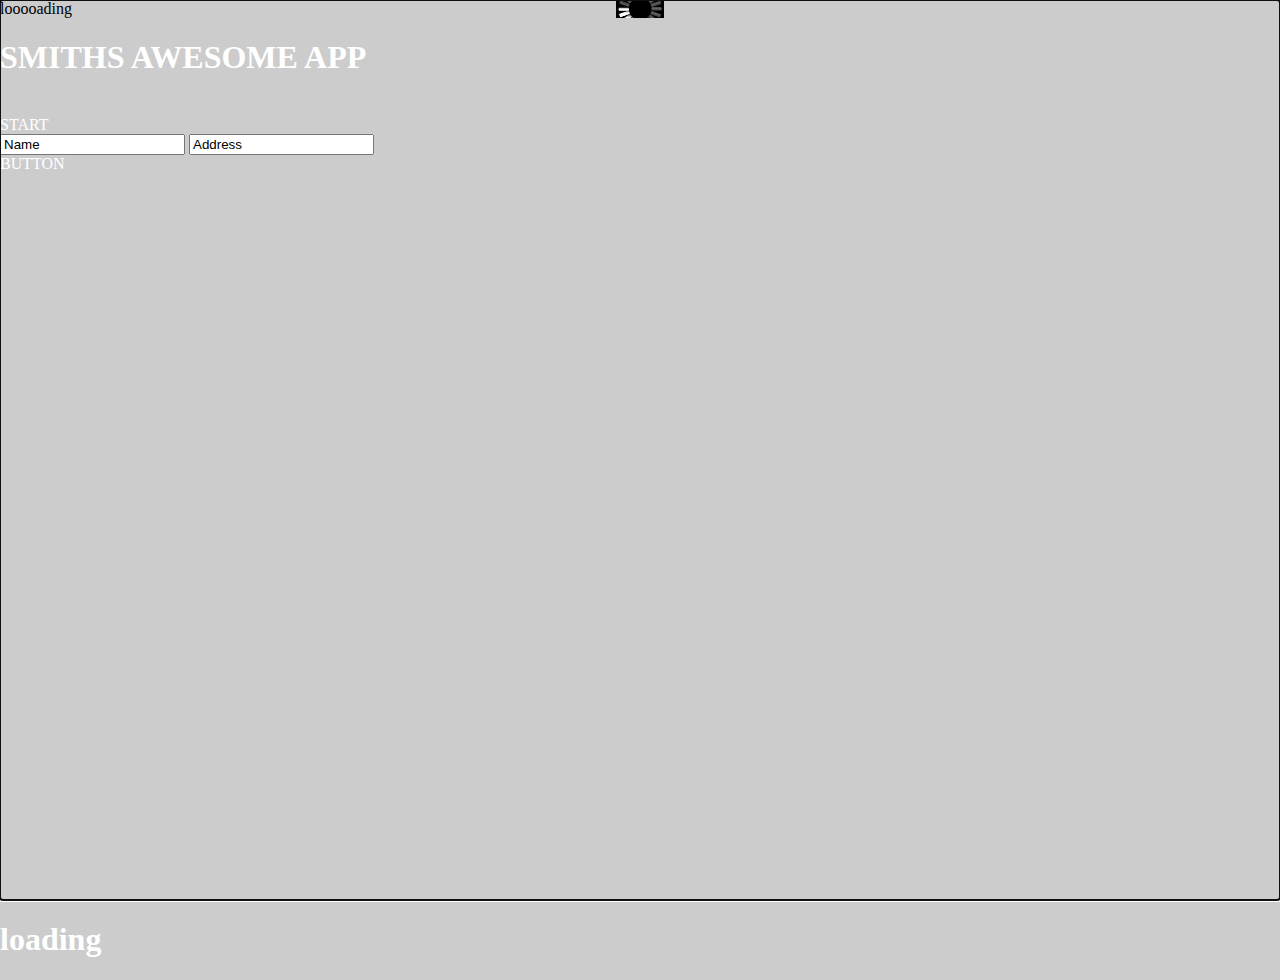
<file: index.html>
<!doctype html>
<html>
	<head>
		<meta name="viewport" content="initial-scale=1.0, user-scalable=no, width=device-width" />
		<title>Dave Smith</title>
		
		<style>
		
		body, html {
		    background: #ccc;
		    border: 0;
		    margin: 0;
		    padding: 0;
			color: #ffffff;
		}
		
		#loading {
		    width: 100%;
		    color: black;
			background: url('img/load.gif') no-repeat center center;
		}
		
		
		</style>
        <script src="phonegap.js" type="text/javascript"></script>
        <script src="compass.js" type="text/javascript"></script>
		<script src="jq.js" type="text/javascript"></script>
		<script src="jqm.js" type="text/javascript"></script>
        
        <script type="text/javascript">

            
            document.addEventListener("deviceready", onDeviceReady, false);
			
			//$(document).ready(function(){ onDeviceReady(); });

            function onDeviceReady() {
                
				$('#main').hide();
				$('#home').hide();
			
                if (localStorage.getItem("theme") == null){
                    localStorage.setItem("theme","default");
                }
                
                var fileref=document.createElement("link");
                fileref.setAttribute("rel", "stylesheet");
                fileref.setAttribute("type", "text/css");
                fileref.setAttribute("href", "css/"+localStorage.getItem("theme")+".css");
                document.getElementsByTagName("head")[0].appendChild(fileref);
                
                var transitionTime = 300;
				
				$('#loading').fadeOut(700, function(){
					$('#home').fadeIn(700);
				});
            	

                $('.start').tap(function(){
                	$('#home').fadeOut(transitionTime, function(){
                		$('#loading').fadeIn(transitionTime, function(){
                			$('#loading').fadeOut(transitionTime, function(){
                				$('#main').fadeIn(transitionTime);
                			});
                		});
                	});
                });
            
                
			$('.click').tap(function(){
				
            $('#main').html('Getting data');
			 var ajax = new XMLHttpRequest();
		     ajax.open("GET","http://smiff.co.uk/test.data",true);
		     ajax.send();

		     ajax.onreadystatechange=function(){
				  $('.debug').html(ajax.readyState + ' AND ' + ajax.status);
		          if(ajax.readyState==4 && (ajax.status==200)){
			
						eval('var data = ' + ajax.responseText + ';');
												
						var results = data.results;
						var string = '';
						
						for(var i=0;i<results.length;i++){
							string += "<br/>Name: " + results[i].name + "<br/>Age: " + results[i].age + "<br/>Height: " + results[i].height + "<br/>Kids: " + results[i].children.name + " - " + results[i].children.age + "<br/><br/>";
						}
						
		                document.getElementById('main').innerHTML = "Heres my string:<br/><br/>" + string;
		          }
		     }
				});
            }
			

            </script>
	</head>
	<body>
        <div id="loading" class="page">looooading</div>
        
        <div id="home" class="page"><h1>SMITHS AWESOME APP</h1><br/><div class="button start">START</div></div>
        
		<div id="main" class="page">
            <input type="text" id="name" name="name" value="Name"/>
            <input type="text" id="address" name="address" value="Address"/>
            <div class="button click">BUTTON</div>
        </div>
        
	</body>
</html>
</file>
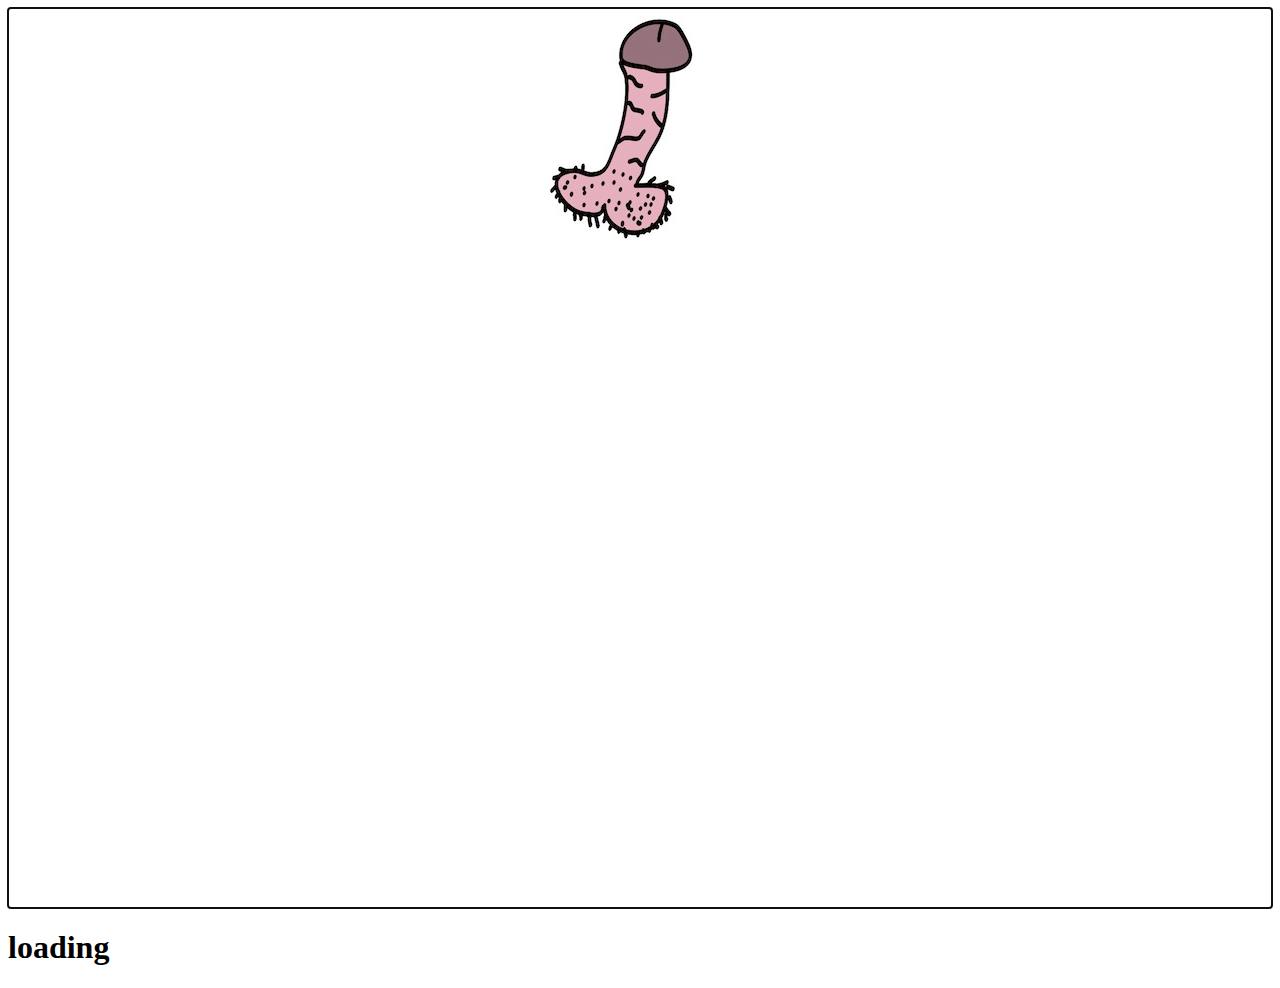
<file: old_index.html>
<!doctype html>
<html>
	<head>
		<meta name="viewport" content="initial-scale=1.0, user-scalable=no, width=device-width" />
		<title>Dave Smith</title>
        <script src="phonegap.js" type="text/javascript"></script>
        <script src="compass.js" type="text/javascript"></script>
		<script src="jq.js" type="text/javascript"></script>
		<script src="jqm.js" type="text/javascript"></script>
        
        <script type="text/javascript">

            
            document.addEventListener("deviceready", onDeviceReady, false);
            
            // PhoneGap is ready
            //

			function compassGo(){
				navigator.compass.getCurrentHeading(onSuccess, onError);
			}
			
            function onDeviceReady() {
                setTimeout(function(){
					compassGo();
				}, 1000);
            }
            
            // onSuccess: Get the current heading
            //
            function onSuccess(heading) {
                $('.compass').css({"-webkit-transform": "rotate("+heading.magneticHeading+"deg)"});
				setTimeout(function(){
					compassGo();
				}, 1000);
            }
            
            // onError: Failed to get the heading
            //
            function onError() {
                alert('onError!');
            }
            </script>
        
        
		
		<style>
			.compass {
				-webkit-transition: all 1s ease-in-out;
				height: 247px;
				width: 200px;
				margin-left: auto;
				margin-right: auto;
				background: url('wang.jpeg') no-repeat top left;
			}
		</style>
		
		
	</head>
	<body>

		<div class="compass"></div>
	</body>
</html>
</file>
